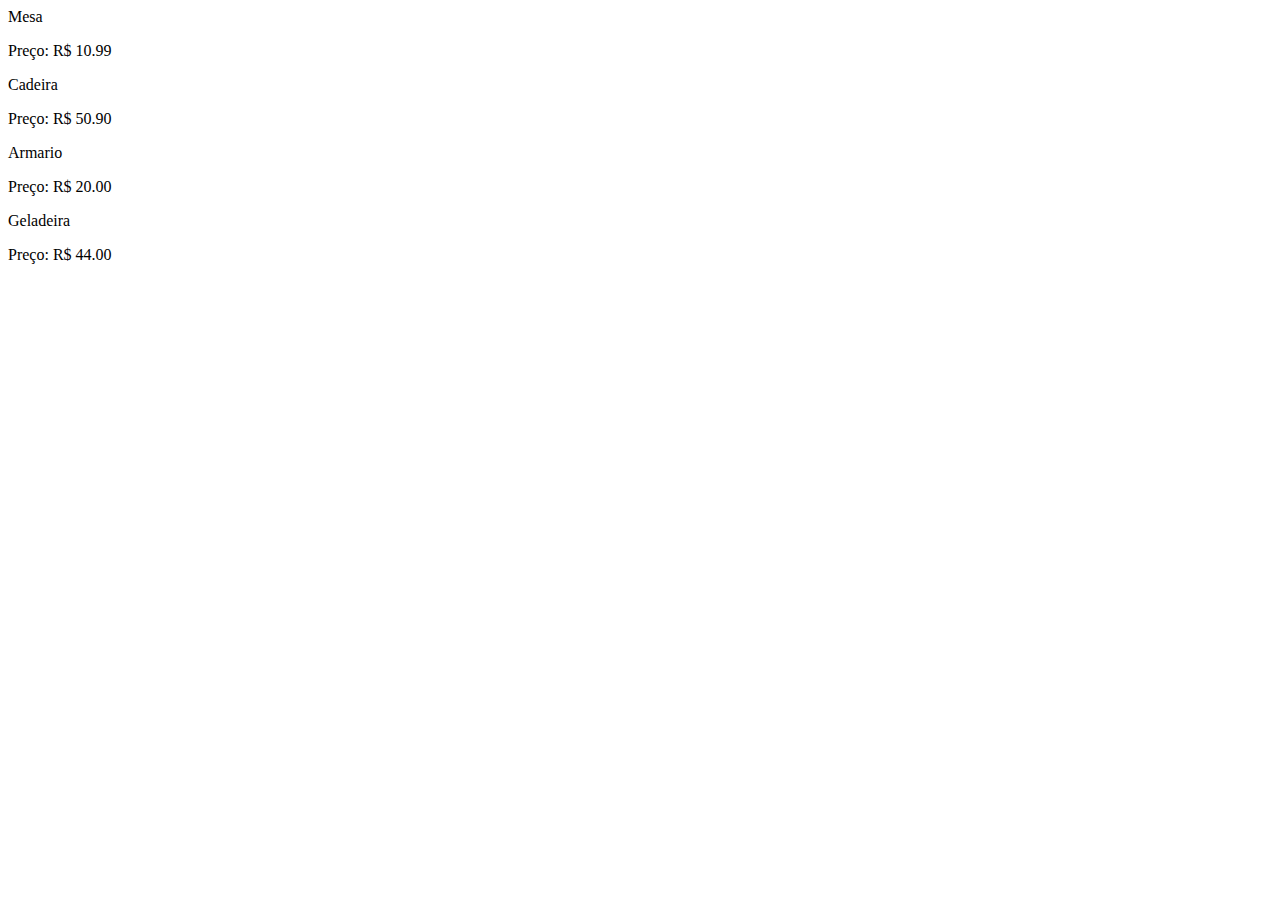
<file: Aula01/index.html>
<!DOCTYPE html>
<html lang="pt-br">
<head>
    <meta charset="UTF-8">
    <meta name="viewport" content="width=device-width, initial-scale=1.0">
    <title>Document</title>
</head>
<body>
    <div class="container" id="container"></div>
    <script src="script.js"></script>
</body>
</html>
</file>
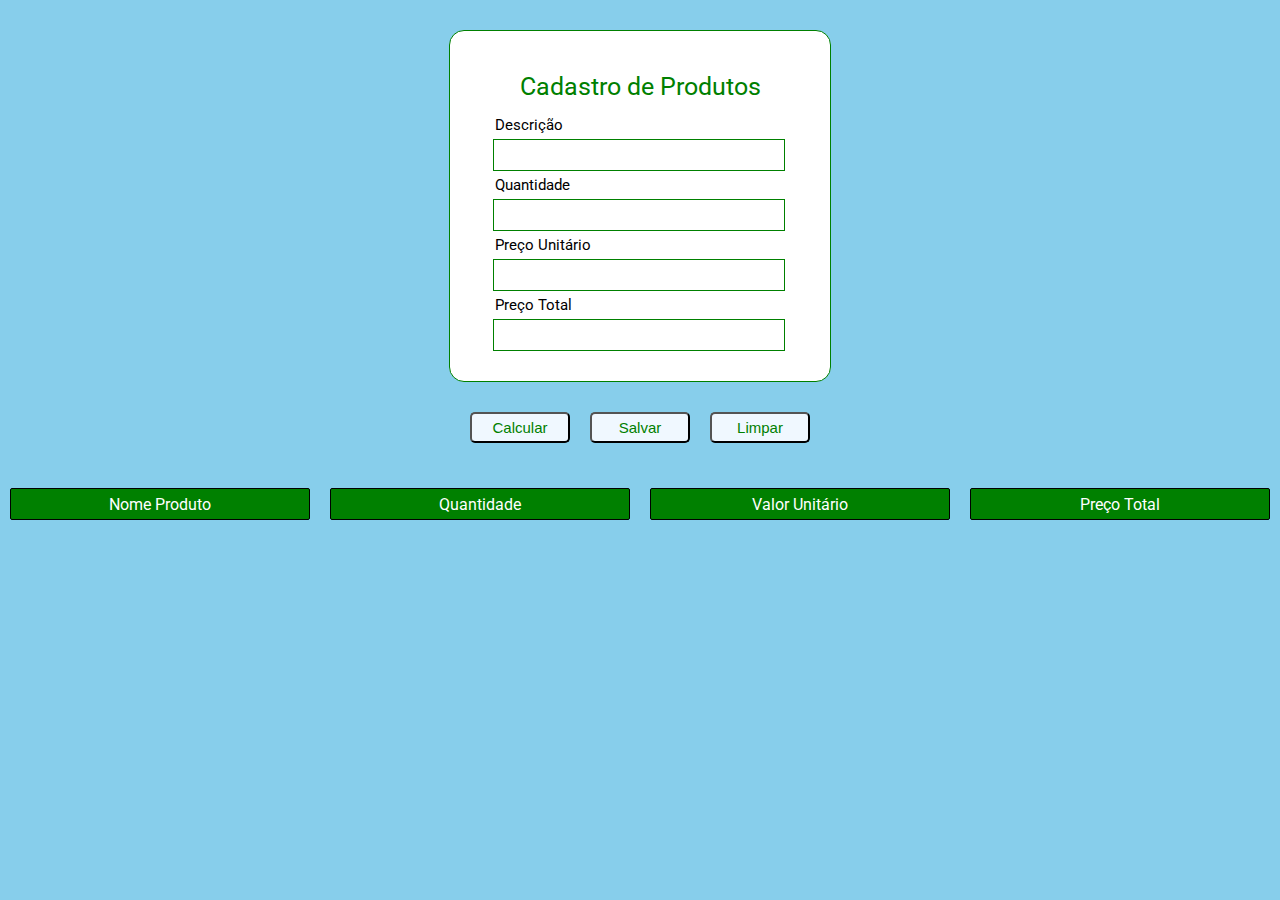
<file: Desafio/desafio.html>
<!DOCTYPE html>
<html lang="pt-br">
<head>
    <meta charset="UTF-8">
    <meta name="viewport" content="width=device-width, initial-scale=1.0">
    <link rel="stylesheet" href="desafio.css">
    <title>Cadastro de Produtos</title>
</head>
<body>
    <div class="container">
        <div class="card">
            <p>Cadastro de Produtos</p>

            <label for="descricao">Descrição</label>
            <input type="text" id="descricao" name="descricao" autocomplete="off" required>

            <label for="quantidade">Quantidade</label>
            <input type="text" id="quantidade" name="quantidade" autocomplete="off" required>

            <label for="precounitario">Preço Unitário</label>
            <input type="text" id="precounitario" name="precounitario" autocomplete="off" required>

            <label for="precototal">Preço Total</label>
            <input type="text" id="precototal" name="precototal" autocomplete="off" required>

        </div>

    </div>

    <div class="botao">
        <button type="button" onclick="BotaoCalcular()">Calcular</button>
        <button type="button" onclick="BotaoSalvar()">Salvar</button>
        <button type="button" onclick="BotaoLimpar()">Limpar</button>
    </div>

   <div class="informacoes">
        <div>Nome Produto</div>
        <div>Quantidade</div>
        <div>Valor Unitário</div>
        <div>Preço Total</div>
   </div>

    <div class="novadiv" id="novadiv"></div>

    <script src="desafio.js"></script>
</body>
</html>
</file>
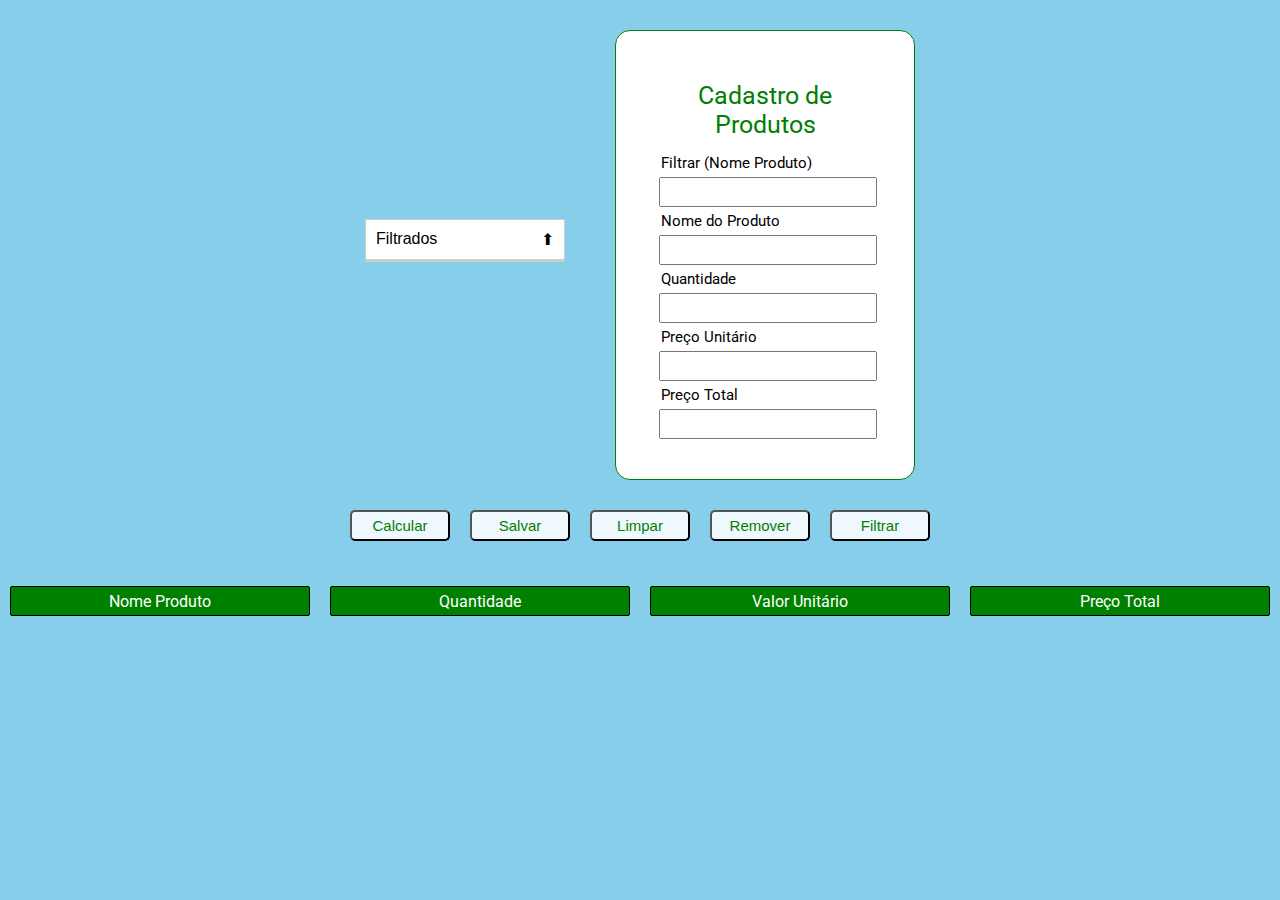
<file: Desafio_Atualizado/desafio.html>
<!DOCTYPE html>
<html lang="pt-br">
<head>
    <meta charset="UTF-8">
    <meta name="viewport" content="width=device-width, initial-scale=1.0">
    <link rel="stylesheet" href="desafio.css">
    <title>Cadastro de Produtos</title>
</head>
<body>
    <div class="container">

        <div>

            <button type="button" class="accordion" onclick="AbrirBotao()">
            Filtrados
            <span class="arrow">⬇</span>
            </button>

            <div class="panel" id="panel"></div>

        </div>

        <div class="card">
            <p>Cadastro de Produtos</p>

            <label for="filtrar">Filtrar (Nome Produto)</label>
            <input type="text" id="filtrar" name="filtrar" autocomplete="off" required>

            <label for="descricao">Nome do Produto</label>
            <input type="text" id="descricao" name="descricao" autocomplete="off" required>

            <label for="quantidade">Quantidade</label>
            <input type="text" id="quantidade" name="quantidade" autocomplete="off" required>

            <label for="precounitario">Preço Unitário</label>
            <input type="text" id="precounitario" name="precounitario" autocomplete="off" required>

            <label for="precototal">Preço Total</label>
            <input type="text" id="precototal" name="precototal" autocomplete="off" required>

        </div>

    </div>

    <div class="botao">
        <button type="button" onclick="BotaoCalcular()">Calcular</button>
        <button type="button" onclick="BotaoSalvar()">Salvar</button>
        <button type="button" onclick="BotaoLimpar()">Limpar</button>
        <button type="button" onclick="RemoverProdutos()">Remover</button>
        <button type="button" onclick="BotaoFiltrar()">Filtrar</button>
        </a>

    </div>

   <div class="informacoes">
        <div>Nome Produto</div>
        <div>Quantidade</div>
        <div>Valor Unitário</div>
        <div>Preço Total</div>
        
   </div>

    <div class="novadiv" id="novadiv"></div>

    <script src="desafio.js"></script>
</body>
</html>
</file>
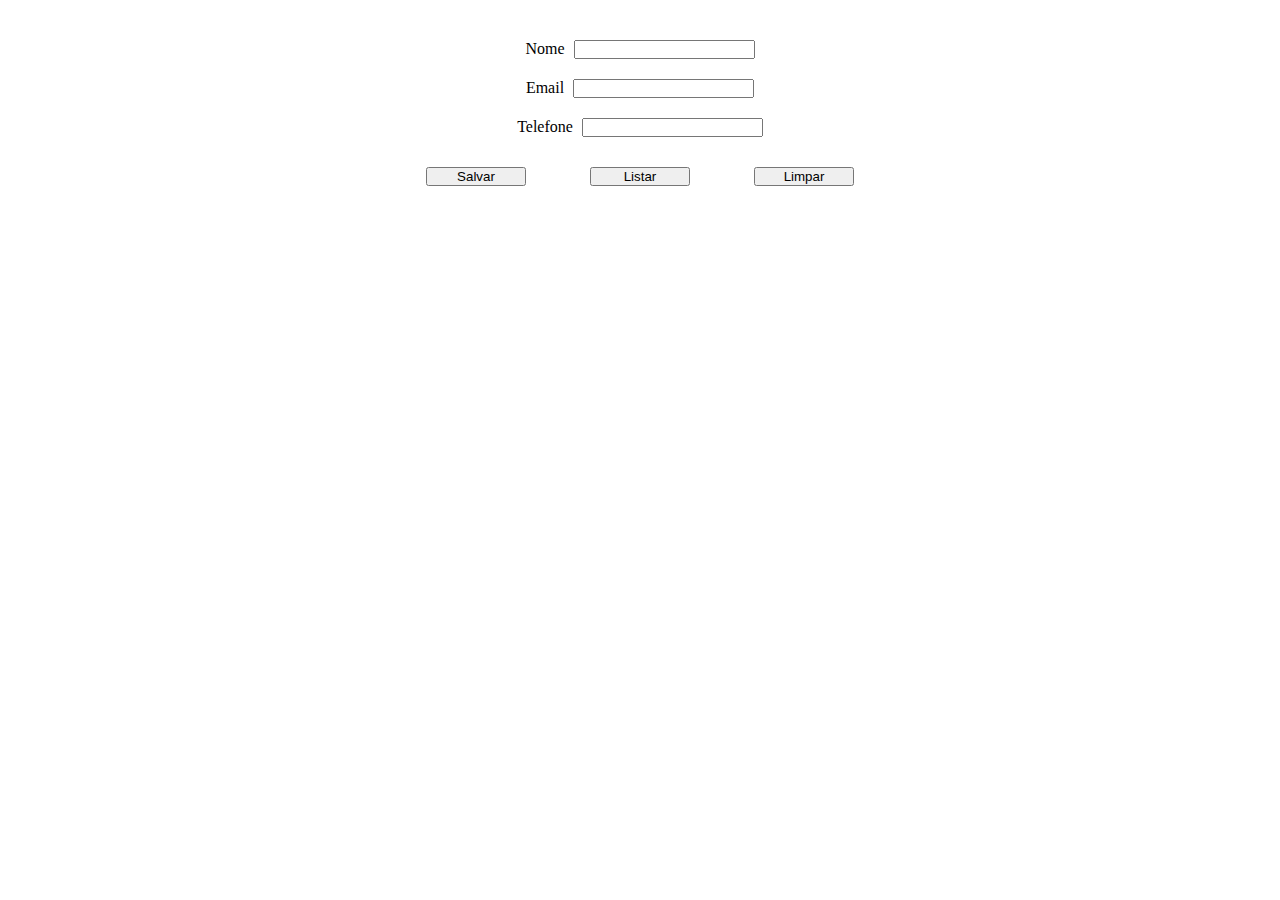
<file: Listas/listas.html>
<!DOCTYPE html>
<html lang="pt-br">
<head>
    <meta charset="UTF-8">
    <meta name="viewport" content="width=device-width, initial-scale=1.0">
    <link rel="stylesheet" href="listas.css">
    <title>Manipulando Listas com JS</title>
</head>
<body>

    <div class="container">
        <label for="nome">Nome</label>
        <input type="text" name="nome" id="nome">
        <br>

        <label for="email">Email</label>
        <input type="text" name="email" id="email">
        <br>

        <label for="telefone">Telefone</label>
        <input type="text" name="telefone" id="telefone">
        <br>

        <button type="button" onclick="BotaoSalvar()">Salvar</button>
        <button type="button" onclick="BotaoListar()">Listar</button>
        <button type="reset"  onclick="BotaoLimpar()">Limpar</button>

        <div class="novadiv" id="novadiv"></div>
    </div>

    
    

    <script src="listas.js"></script>
</body>
</html>
</file>
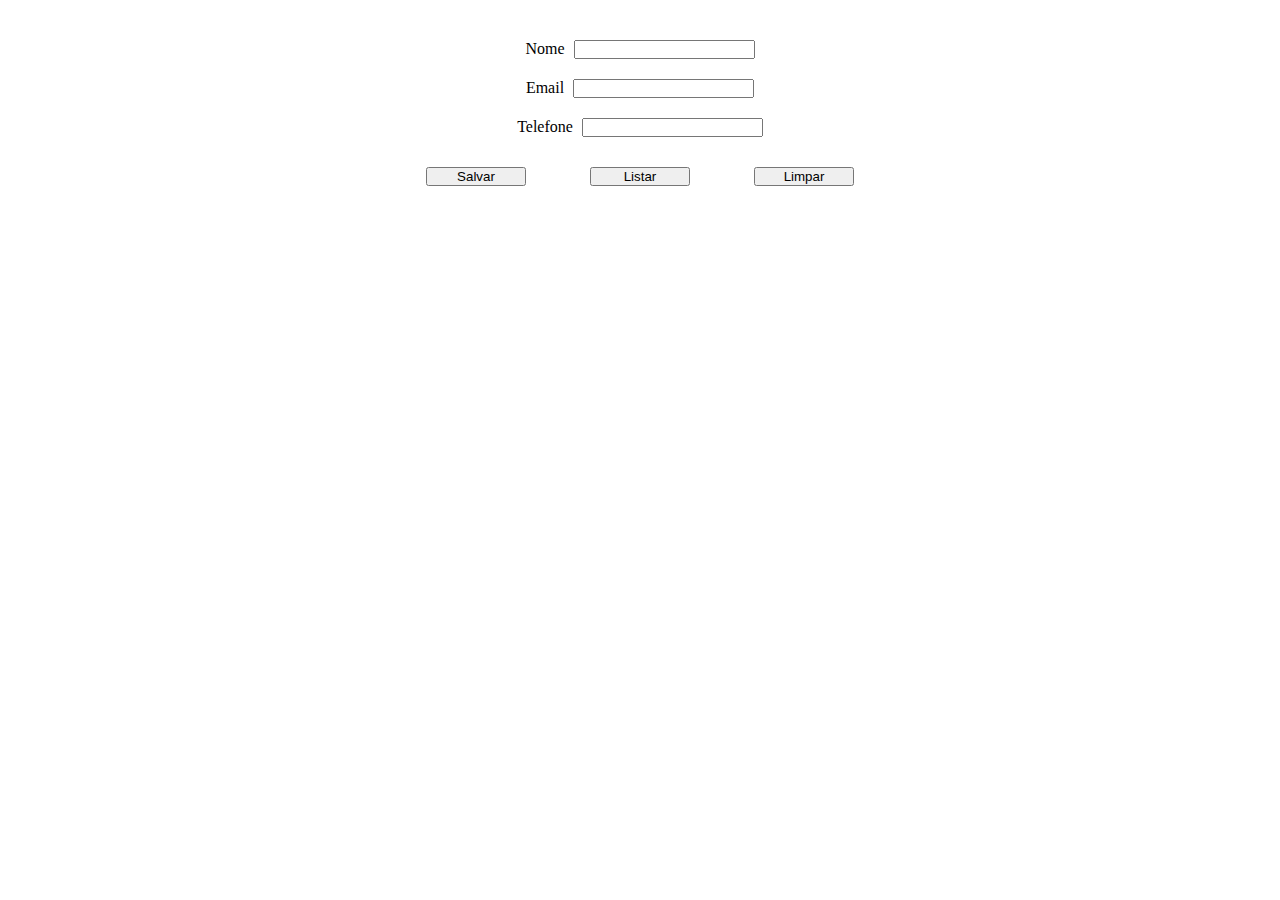
<file: Objeto/objeto.html>
<!DOCTYPE html>
<html lang="pt-br">
<head>
    <meta charset="UTF-8">
    <meta name="viewport" content="width=device-width, initial-scale=1.0">
    <title>Manipulando Listas com JS</title>
    <link rel="stylesheet" href="objeto.css">
</head>
<body>

    <div class="container">
        <label for="nome">Nome</label>
        <input type="text" name="nome" id="nome" autocomplete="name" required>
        <br>

        <label for="email">Email</label>
        <input type="text" name="email" id="email" autocomplete="email" required>
        <br>

        <label for="telefone">Telefone</label>
        <input type="text" name="telefone" id="telefone" autocomplete="tel" required>
        <br>

        <button type="button" onclick="BotaoSalvar()">Salvar</button>
        <button type="button" onclick="BotaoListar()">Listar</button>
        <button type="reset"  onclick="BotaoLimpar()">Limpar</button>

        <div class="novadiv" id="novadiv"></div>
    </div>

    
    

    <script src="objeto.js"></script>
</body>
</html>
</file>
<file: Desafio/desafio.css>
@import url('https://fonts.googleapis.com/css2?family=Roboto:ital,wght@0,100..900;1,100..900&display=swap');

* {
    padding: 0;
    margin: 0;
}

body{

    
    display: flex;
    justify-content: center;
    align-items: center;
    flex-direction: column;
    overflow-x: hidden;
    padding-bottom: 30px;
    background-color: rgb(135, 206, 235);
    font-family: "Roboto", sans-serif;
}

.container{
    
    width: 100vw;
    max-width: 100%;
    display: flex;
    justify-content: center;
    align-items: center;
    background-color: rgb(135, 206, 235);
}

.card{
    display: flex;
    flex-direction: column;
    justify-content: center;
    padding: 0px 40px;
    border: solid green 1px;
    width: 300px;
    height: 350px;
    margin-top: 30px;
    border-radius: 15px;
    background-color: rgb(255, 255, 255);
}

.card p {

    text-align: center;
    padding: 10px;
    font-size: 25px;
    color: green;
}

.card p:hover{

    color: darkblue;
}

label{

    padding: 5px;
    font-size: 15px;
    color: black
}



input{
    height: 30px;
    width: 280px;
    margin: 0px 3px;
    border: 1px solid green;
    padding-left: 10px;
}

input:hover{

    border: 1px solid darkblue;
}

.botao{
    width: 100vw;
    display: flex;
    justify-content: center;
    align-items: center;
    background-color: rgb(135, 206, 235);
}

.botao button {

    width: 100px;
    font-size: 15px;
    padding: 5px 2px;
    margin-top: 30px;
    margin-bottom: 30px;
    margin-left: 10px;
    margin-right: 10px;
    border-radius: 5px;
    color: green;
    background-color: aliceblue;
}

.botao button:hover{

    background-color: rgb(227, 227, 227);
    color: black;
}

.informacoes, .novadiv{
    width: 100vw;
    display: grid;
    grid-template-columns: 300px 300px 300px 300px;
    gap: 20px;
    background-color: rgb(135, 206, 235);
    justify-content: center;
}

.informacoes div{

    background-color: green;
    display: flex;
    justify-content: center;
    align-items: center;
    color: white;
    height: 30px;
    border-radius: 2px;
    margin-top: 15px;
    margin-bottom: 15px;
    border: solid black 1px;
}

.elemento{

    display: flex;
    justify-content: center;
    align-items: center;
    color: black;
    height: 30px;
    border-radius: 2px;
    border: solid black 1px;
    background-color: white;
}
</file>
<file: Desafio_Atualizado/desafio.css>
@import url('https://fonts.googleapis.com/css2?family=Roboto:ital,wght@0,100..900;1,100..900&display=swap');

* {
    padding: 0;
    margin: 0;
}

.accordion {
     
    background-color: white;
    border: 1px solid #ccc;
    padding: 10px;
    width: 200px;
    cursor: pointer;
    display: flex;
    justify-content: space-between;
    align-items: center;
    font-size: 16px;
}

.panel {
max-height: 0;  /* Começa fechado */
overflow: hidden;
transition: max-height 0.3s ease-out;
background-color: #f9f9f9;
border: 1px solid #ccc;
padding: 0 10px;
}

.panel p {
    margin: 10px 0;
}

body{
    display: flex;
    justify-content: center;
    align-items: center;
    flex-direction: column;
    overflow-x: hidden;
    padding-bottom: 30px;
    background-color: rgb(135, 206, 235);
    font-family: "Roboto", sans-serif;
}

.container{
    width: 100vw;
    max-width: 100%;
    display: flex;
    justify-content: center;
    align-items: center;
    background-color: rgb(135, 206, 235);
    gap: 50px;
}

.card{
    display: flex;
    flex-direction: column;
    justify-content: center;
    padding: 0px 40px;
    border: solid green 1px;
    width: 300px;
    height: 450px;
    margin-top: 30px;
    border-radius: 15px;
    background-color: rgb(255, 255, 255);
}

.card p {
    text-align: center;
    padding: 10px;
    font-size: 25px;
    color: green;
}

.card p:hover{
    color: darkblue;
}

label{
    padding: 5px;
    font-size: 15px;
    color: black
}

input{
    height: 30px;
    width: 280px;
    margin: 0px 3px;
    padding-left: 10px;
}

input:focus{
    border: 2px solid  rgb(0,141,77);
    outline: none; 
    box-shadow: 0 0 5px rgb(0,141,77);
}

.botao{
    width: 100vw;
    display: flex;
    justify-content: center;
    align-items: center;
    background-color: rgb(135, 206, 235);
    flex-wrap: wrap;
    flex-grow: 1;
}

.botao button {
    width: 100px;
    font-size: 15px;
    padding: 5px 2px;
    margin-top: 30px;
    margin-bottom: 30px;
    margin-left: 10px;
    margin-right: 10px;
    border-radius: 5px;
    color: green;
    background-color: aliceblue;
}

.botao button:hover{
    background-color: rgb(227, 227, 227);
    color: black;
}

.informacoes, .novadiv{
    width: 100vw;
    display: grid;
    grid-template-columns: 300px 300px 300px 300px;
    gap: 20px;
    background-color: rgb(135, 206, 235);
    justify-content: center;
    flex-wrap: wrap;
    flex-grow: 1;
}

.informacoes div{
    background-color: green;
    display: flex;
    justify-content: center;
    align-items: center;
    color: white;
    height: 30px;
    border-radius: 2px;
    margin-top: 15px;
    margin-bottom: 15px;
    border: solid black 1px;
}

.elemento{
    display: flex;
    justify-content: center;
    align-items: center;
    color: black;
    height: 30px;
    border-radius: 2px;
    border: solid black 1px;
    background-color: white;
}

/* Garante que nada ultrapasse a largura da tela */
* {
    box-sizing: border-box;
    max-width: 100%;
}

@media (max-width: 620px) {

    body{

        margin: 30px 0;
        gap: 10px;
    }
    .informacoes, .novadiv {
        grid-template-columns: 1fr;
    }
}
</file>
<file: Listas/listas.css>
*{
    padding: 0;
    margin: 0;
    box-sizing: border-box;
}

.container{
    text-align: center;
    margin-top: 20px;
}

label{

    margin-right: 5px;
}

input{

    margin-top: 20px;
}

button{

    margin: 30px;
    width: 100px;
}

.card{

    background-color: blueviolet;
    border: 2px solid black;
    width: 300px;
    height: 50px;
    justify-content: center;
    align-items: center;
    display: flex;
}

.novadiv{

    display: flex;
    justify-content: center;
    align-items: center;
    flex-direction: column;
}

p{

    margin: 10px;
}
</file>
<file: Objeto/objeto.css>
*{
    padding: 0;
    margin: 0;
    box-sizing: border-box;
}

.container{
    text-align: center;
    margin-top: 20px;
}

label{

    margin-right: 5px;
}

input{

    margin-top: 20px;
}

button{

    margin: 30px;
    width: 100px;
}

.card{

    background-color: blueviolet;
    border: 2px solid black;
    width: 300px;
    height: 50px;
    justify-content: center;
    align-items: center;
    display: flex;
}

.novadiv{

    display: flex;
    justify-content: center;
    align-items: center;
    flex-direction: column;
}

.paragrafo{

    margin: 10px;
}
</file>
